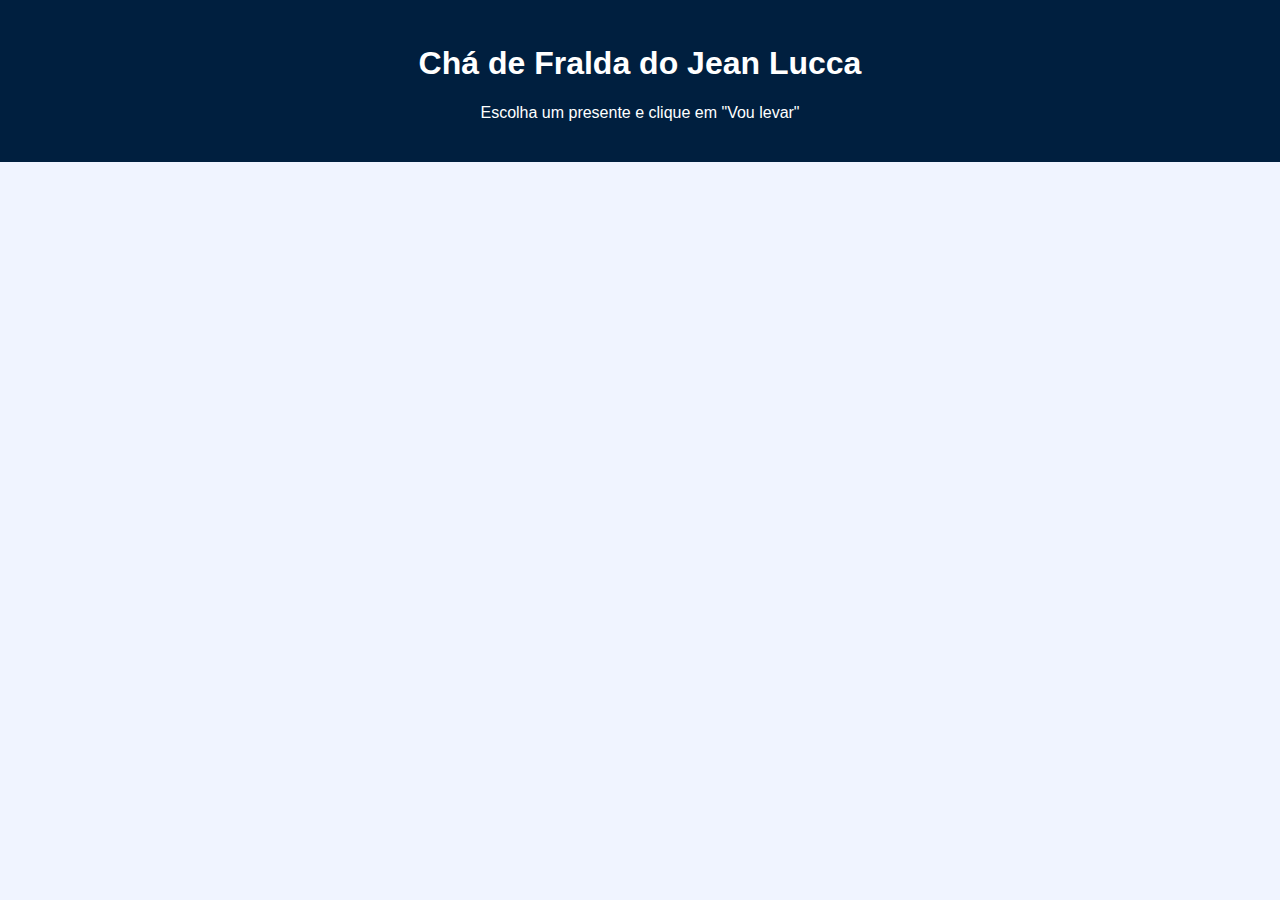
<file: index.html>
<!DOCTYPE html>
<html lang="pt-br">
<head>
  <meta charset="UTF-8" />
  <meta name="viewport" content="width=device-width, initial-scale=1.0"/>
  <title>Chá de Fralda - Jean Lucca</title>
  <link rel="stylesheet" href="style.css"/>
</head>
<body>
  <header>
    <h1>Chá de Fralda do Jean Lucca</h1>
    <p>Escolha um presente e clique em "Vou levar"</p>
  </header>
  <main id="lista-presentes" class="grade"></main>
  <script src="script.js"></script>
</body>
</html>
</file>
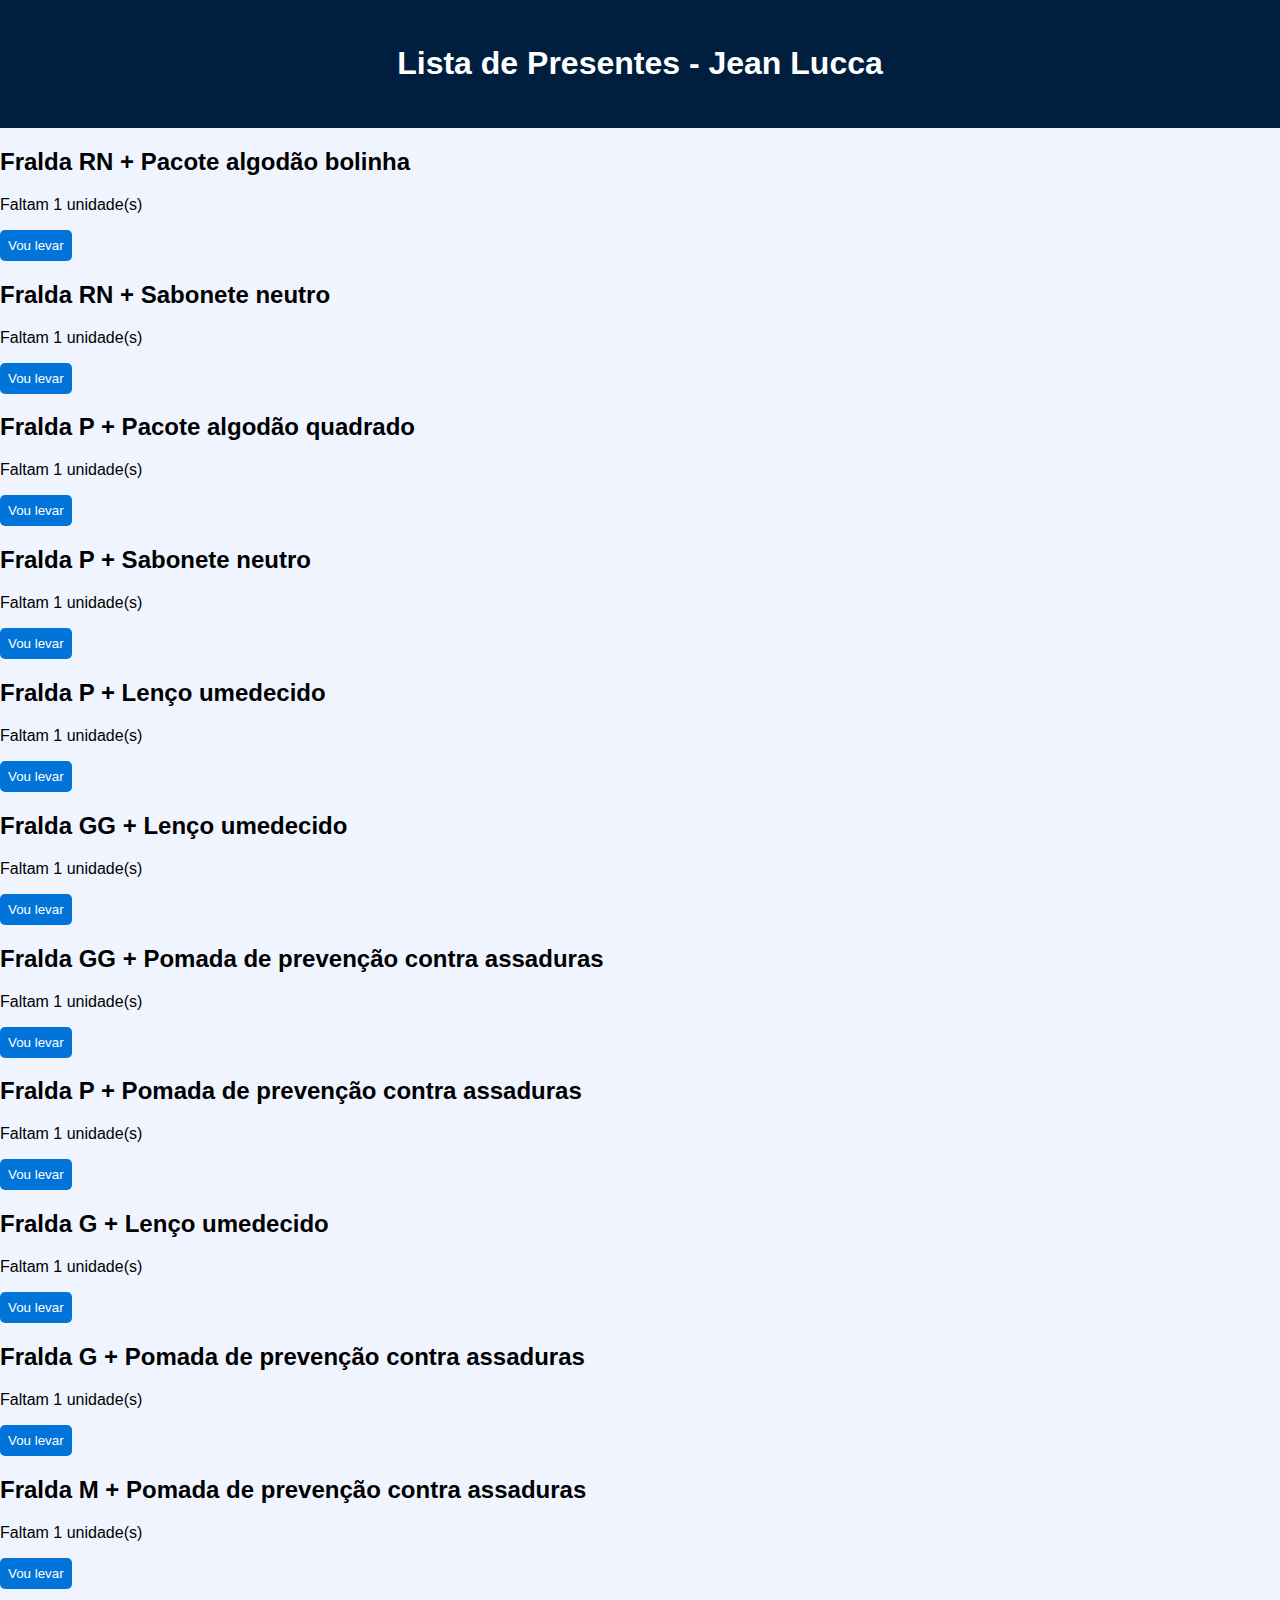
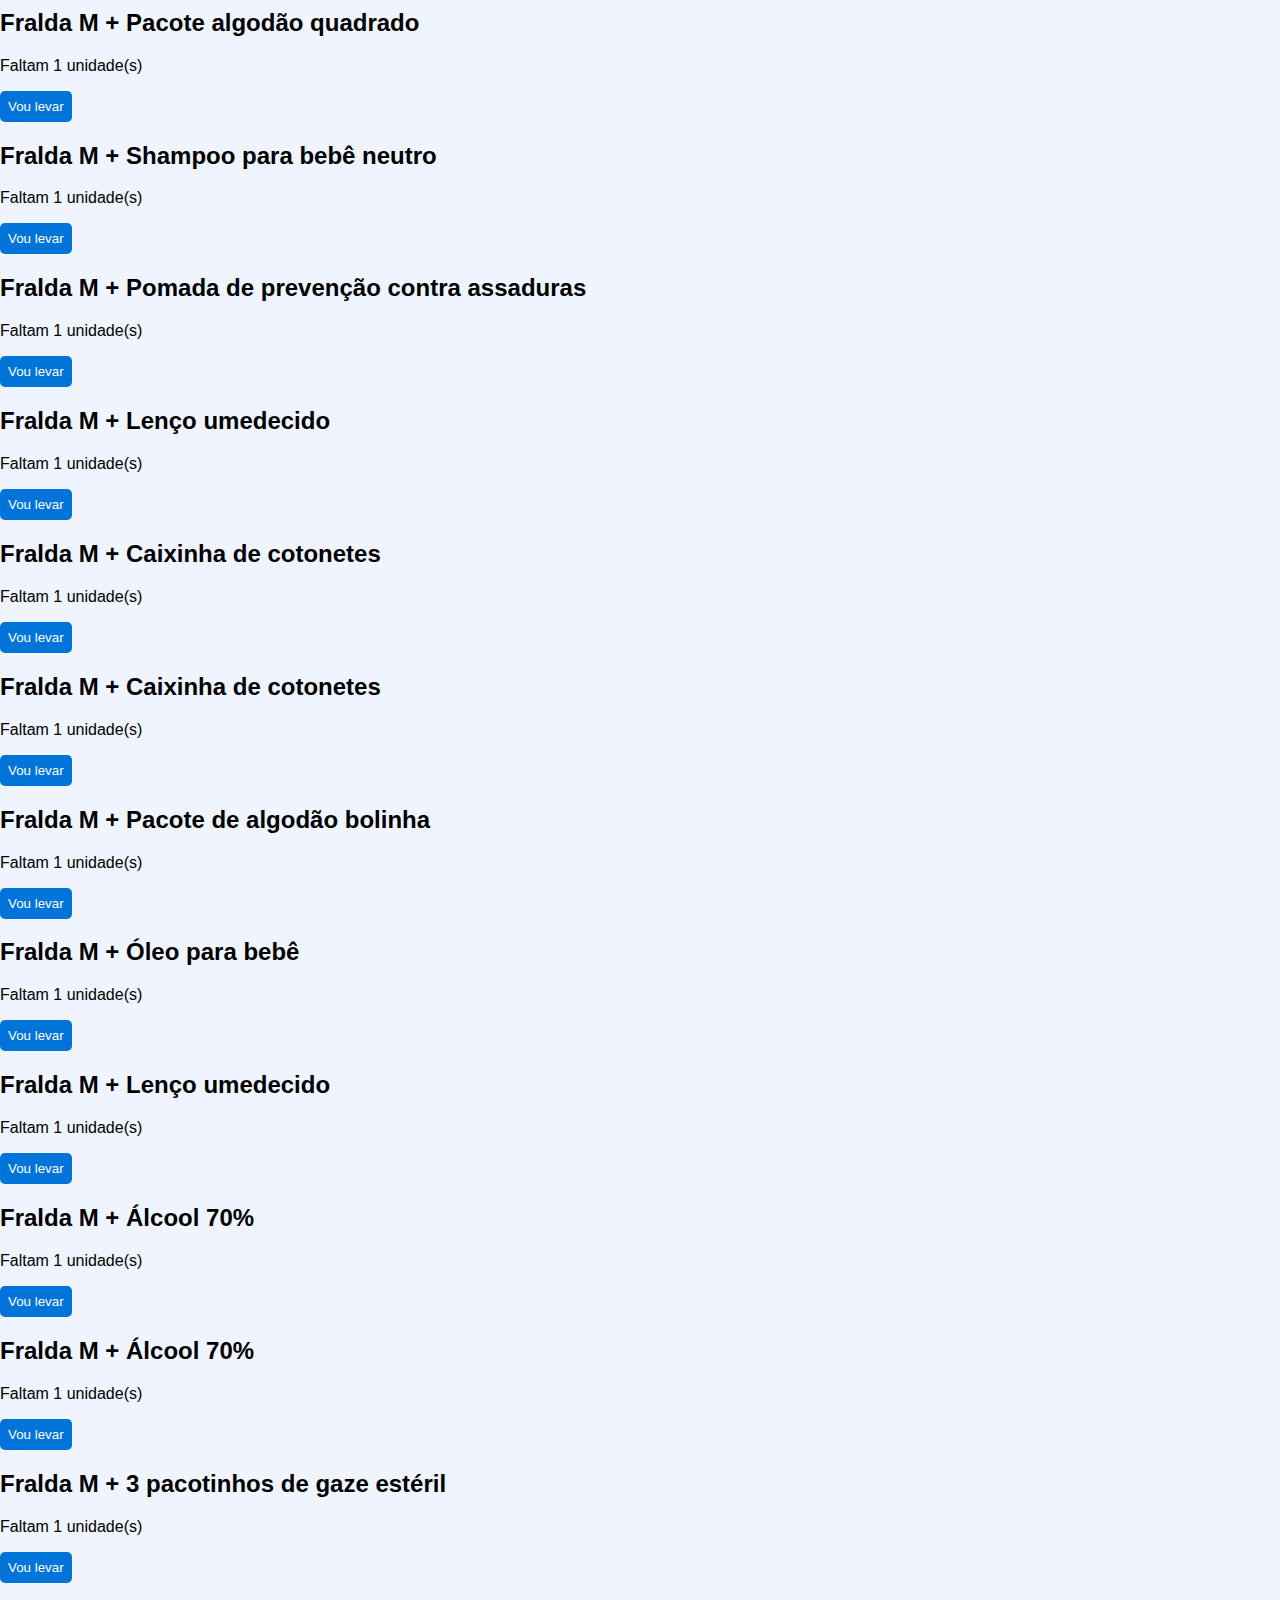
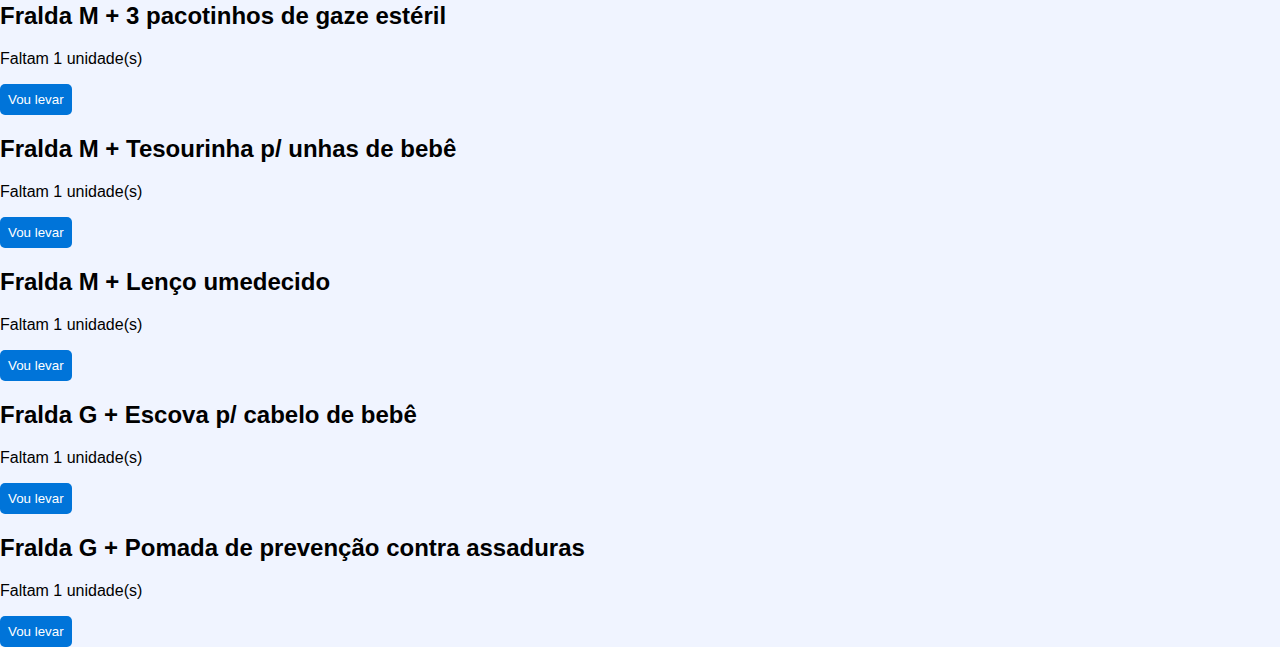
<file: index1.html>
<!DOCTYPE html>
<html lang="pt-BR">
<head>
  <meta charset="UTF-8">
  <meta name="viewport" content="width=device-width, initial-scale=1.0">
  <title>Chá de Fralda do Jean Lucca</title>
  <link rel="stylesheet" href="style.css">
  <script src="script.js" defer></script>
</head>
<body>
  <header>
    <h1>Lista de Presentes - Jean Lucca</h1>
  </header>
  <main class="grid">
    
    <div class="card" data-id="1">
      <h2>Fralda RN + Pacote algodão bolinha</h2>
      <p>Faltam <span class="qty">1</span> unidade(s)</p>
      <button onclick="reservar(1)">Vou levar</button>
    </div>
    
    <div class="card" data-id="2">
      <h2>Fralda RN + Sabonete neutro</h2>
      <p>Faltam <span class="qty">1</span> unidade(s)</p>
      <button onclick="reservar(2)">Vou levar</button>
    </div>
    
    <div class="card" data-id="3">
      <h2>Fralda P + Pacote algodão quadrado</h2>
      <p>Faltam <span class="qty">1</span> unidade(s)</p>
      <button onclick="reservar(3)">Vou levar</button>
    </div>
    
    <div class="card" data-id="4">
      <h2>Fralda P + Sabonete neutro</h2>
      <p>Faltam <span class="qty">1</span> unidade(s)</p>
      <button onclick="reservar(4)">Vou levar</button>
    </div>
    
    <div class="card" data-id="5">
      <h2>Fralda P + Lenço umedecido</h2>
      <p>Faltam <span class="qty">1</span> unidade(s)</p>
      <button onclick="reservar(5)">Vou levar</button>
    </div>
    
    <div class="card" data-id="6">
      <h2>Fralda GG + Lenço umedecido</h2>
      <p>Faltam <span class="qty">1</span> unidade(s)</p>
      <button onclick="reservar(6)">Vou levar</button>
    </div>
    
    <div class="card" data-id="7">
      <h2>Fralda GG + Pomada de prevenção contra assaduras</h2>
      <p>Faltam <span class="qty">1</span> unidade(s)</p>
      <button onclick="reservar(7)">Vou levar</button>
    </div>
    
    <div class="card" data-id="8">
      <h2>Fralda P + Pomada de prevenção contra assaduras</h2>
      <p>Faltam <span class="qty">1</span> unidade(s)</p>
      <button onclick="reservar(8)">Vou levar</button>
    </div>
    
    <div class="card" data-id="9">
      <h2>Fralda G + Lenço umedecido</h2>
      <p>Faltam <span class="qty">1</span> unidade(s)</p>
      <button onclick="reservar(9)">Vou levar</button>
    </div>
    
    <div class="card" data-id="10">
      <h2>Fralda G + Pomada de prevenção contra assaduras</h2>
      <p>Faltam <span class="qty">1</span> unidade(s)</p>
      <button onclick="reservar(10)">Vou levar</button>
    </div>
    
    <div class="card" data-id="11">
      <h2>Fralda M + Pomada de prevenção contra assaduras</h2>
      <p>Faltam <span class="qty">1</span> unidade(s)</p>
      <button onclick="reservar(11)">Vou levar</button>
    </div>
    
    <div class="card" data-id="12">
      <h2>Fralda M + Pacote algodão quadrado</h2>
      <p>Faltam <span class="qty">1</span> unidade(s)</p>
      <button onclick="reservar(12)">Vou levar</button>
    </div>
    
    <div class="card" data-id="13">
      <h2>Fralda M + Shampoo para bebê neutro</h2>
      <p>Faltam <span class="qty">1</span> unidade(s)</p>
      <button onclick="reservar(13)">Vou levar</button>
    </div>
    
    <div class="card" data-id="14">
      <h2>Fralda M + Pomada de prevenção contra assaduras</h2>
      <p>Faltam <span class="qty">1</span> unidade(s)</p>
      <button onclick="reservar(14)">Vou levar</button>
    </div>
    
    <div class="card" data-id="15">
      <h2>Fralda M + Lenço umedecido</h2>
      <p>Faltam <span class="qty">1</span> unidade(s)</p>
      <button onclick="reservar(15)">Vou levar</button>
    </div>
    
    <div class="card" data-id="16">
      <h2>Fralda M + Caixinha de cotonetes</h2>
      <p>Faltam <span class="qty">1</span> unidade(s)</p>
      <button onclick="reservar(16)">Vou levar</button>
    </div>
    
    <div class="card" data-id="17">
      <h2>Fralda M + Caixinha de cotonetes</h2>
      <p>Faltam <span class="qty">1</span> unidade(s)</p>
      <button onclick="reservar(17)">Vou levar</button>
    </div>
    
    <div class="card" data-id="18">
      <h2>Fralda M + Pacote de algodão bolinha</h2>
      <p>Faltam <span class="qty">1</span> unidade(s)</p>
      <button onclick="reservar(18)">Vou levar</button>
    </div>
    
    <div class="card" data-id="19">
      <h2>Fralda M + Óleo para bebê</h2>
      <p>Faltam <span class="qty">1</span> unidade(s)</p>
      <button onclick="reservar(19)">Vou levar</button>
    </div>
    
    <div class="card" data-id="20">
      <h2>Fralda M + Lenço umedecido</h2>
      <p>Faltam <span class="qty">1</span> unidade(s)</p>
      <button onclick="reservar(20)">Vou levar</button>
    </div>
    
    <div class="card" data-id="21">
      <h2>Fralda M + Álcool 70%</h2>
      <p>Faltam <span class="qty">1</span> unidade(s)</p>
      <button onclick="reservar(21)">Vou levar</button>
    </div>
    
    <div class="card" data-id="22">
      <h2>Fralda M + Álcool 70%</h2>
      <p>Faltam <span class="qty">1</span> unidade(s)</p>
      <button onclick="reservar(22)">Vou levar</button>
    </div>
    
    <div class="card" data-id="23">
      <h2>Fralda M + 3 pacotinhos de gaze estéril</h2>
      <p>Faltam <span class="qty">1</span> unidade(s)</p>
      <button onclick="reservar(23)">Vou levar</button>
    </div>
    
    <div class="card" data-id="24">
      <h2>Fralda M + 3 pacotinhos de gaze estéril</h2>
      <p>Faltam <span class="qty">1</span> unidade(s)</p>
      <button onclick="reservar(24)">Vou levar</button>
    </div>
    
    <div class="card" data-id="25">
      <h2>Fralda M + Tesourinha p/ unhas de bebê</h2>
      <p>Faltam <span class="qty">1</span> unidade(s)</p>
      <button onclick="reservar(25)">Vou levar</button>
    </div>
    
    <div class="card" data-id="26">
      <h2>Fralda M + Lenço umedecido</h2>
      <p>Faltam <span class="qty">1</span> unidade(s)</p>
      <button onclick="reservar(26)">Vou levar</button>
    </div>
    
    <div class="card" data-id="27">
      <h2>Fralda G + Escova p/ cabelo de bebê</h2>
      <p>Faltam <span class="qty">1</span> unidade(s)</p>
      <button onclick="reservar(27)">Vou levar</button>
    </div>
    
    <div class="card" data-id="28">
      <h2>Fralda G + Pomada de prevenção contra assaduras</h2>
      <p>Faltam <span class="qty">1</span> unidade(s)</p>
      <button onclick="reservar(28)">Vou levar</button>
    </div>
    
  </main>
</body>
</html>
</file>
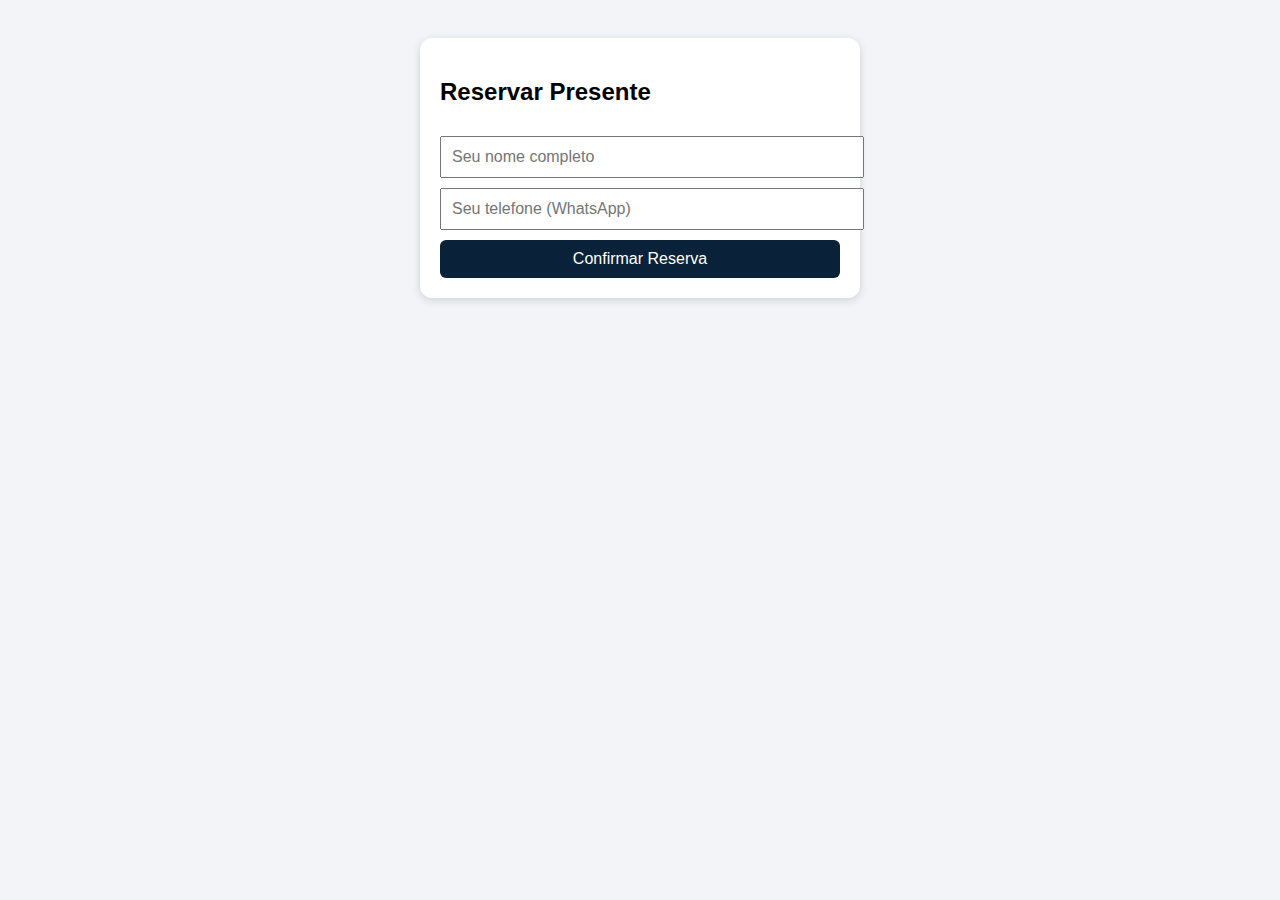
<file: reserva.html>
<!DOCTYPE html>
<html lang="pt-BR">
<head>
  <meta charset="UTF-8" />
  <meta name="viewport" content="width=device-width, initial-scale=1.0"/>
  <title>Reserva de Presente</title>
  <style>
    body {
      font-family: sans-serif;
      background: #f2f4f8;
      padding: 30px;
    }
    form {
      background: white;
      padding: 20px;
      max-width: 400px;
      margin: auto;
      border-radius: 12px;
      box-shadow: 0 2px 8px rgba(0,0,0,0.15);
    }
    input, button {
      width: 100%;
      padding: 10px;
      margin-top: 10px;
      font-size: 1em;
    }
    button {
      background: #0a2239;
      color: white;
      border: none;
      border-radius: 6px;
    }
  </style>
</head>
<body>
  <form id="formReserva">
    <h2>Reservar Presente</h2>
    <input type="text" id="nome" placeholder="Seu nome completo" required />
    <input type="tel" id="telefone" placeholder="Seu telefone (WhatsApp)" required />
    <button type="submit">Confirmar Reserva</button>
  </form>

  <script>
    const urlParams = new URLSearchParams(window.location.search);
    const itemId = urlParams.get('item');

    document.getElementById('formReserva').onsubmit = function(e) {
      e.preventDefault();

      const nome = document.getElementById('nome').value;
      const telefone = document.getElementById('telefone').value;

      fetch('https://script.google.com/macros/s/AKfycbwHu2qKXP1jPpL9hym7oh_LQtJ7NjYpR2Om8jKqqu5ZHoYKwDg4G1lFv-RCSUBUUZHE/exec', {
        method: 'POST',
        body: JSON.stringify({
          item: itemId,
          nome: nome,
          telefone: telefone
        }),
        headers: {
          'Content-Type': 'application/json'
        }
      });

      alert('Reserva confirmada! Obrigado 💙');
      window.location.href = 'index.html';
    };
  </script>
</body>
</html>
</file>
<file: style.css>
body {
  font-family: sans-serif;
  background: #f0f4ff;
  margin: 0;
  padding: 0;
}

header {
  background: #001f3f;
  color: white;
  text-align: center;
  padding: 1.5rem 1rem;
}

main.grade {
  display: grid;
  grid-template-columns: repeat(auto-fill, minmax(200px, 1fr));
  gap: 1rem;
  padding: 2rem;
}

.item {
  background: white;
  border-radius: 8px;
  box-shadow: 0 0 8px rgba(0,0,0,0.1);
  padding: 1rem;
  display: flex;
  flex-direction: column;
  justify-content: space-between;
}

.item h3 {
  font-size: 1rem;
  margin-bottom: 0.5rem;
}

.item p {
  margin: 0.5rem 0;
}

button {
  background: #0074D9;
  color: white;
  border: none;
  padding: 0.5rem;
  border-radius: 5px;
  cursor: pointer;
}

button:disabled {
  background: #ccc;
  cursor: not-allowed;
}
</file>
